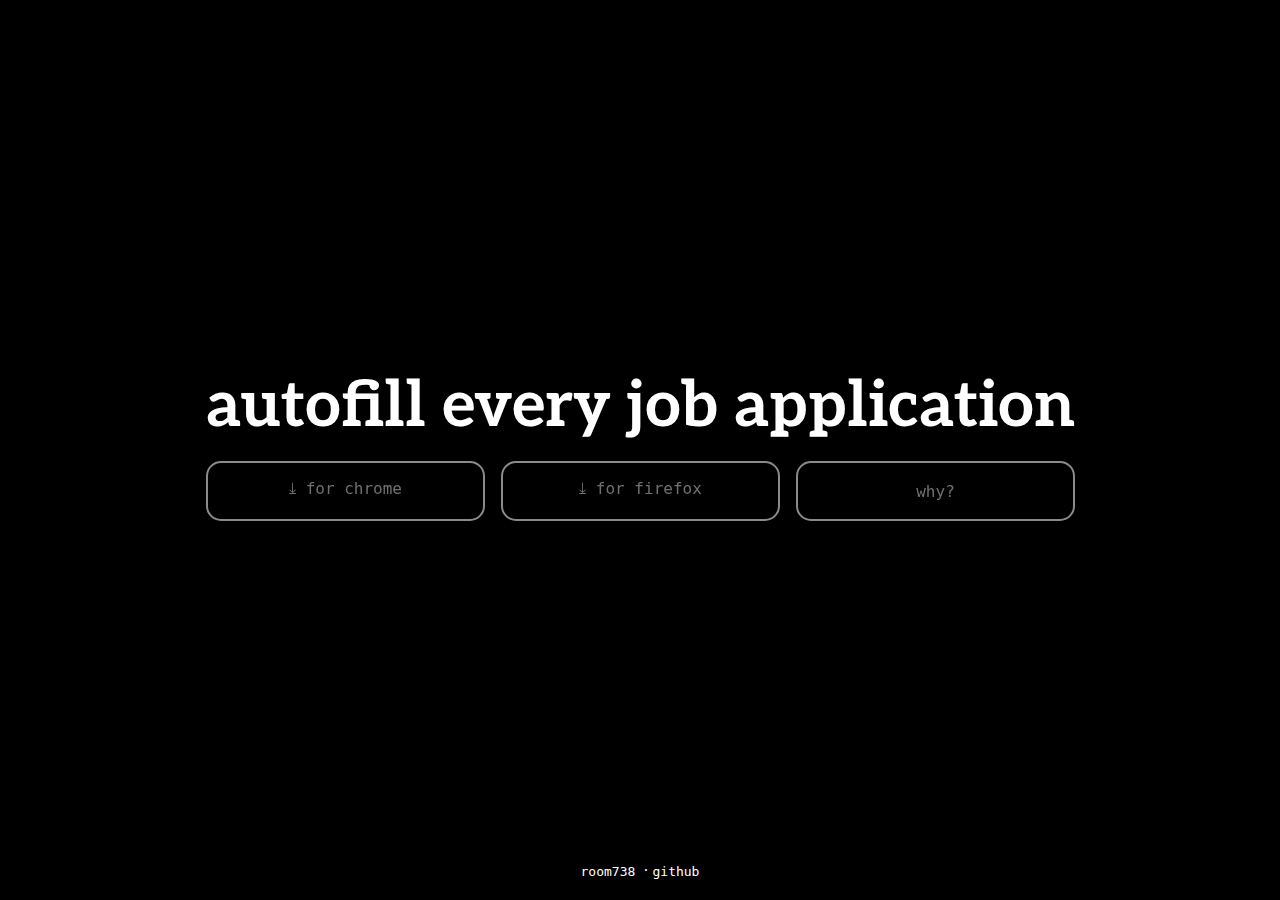
<file: index.html>
<!DOCTYPE html>
<html lang="en">
  <head>
    <meta charset="UTF-8">
    <meta http-equiv="X-UA-Compatible" content="ie=edge">
    <meta id="meta" name="viewport" content="width=device-width, initial-scale=1.0, maximum-scale=1.0;">
    
    <title>ezapply: autofill every job app</title>
    <link rel="stylesheet" href="style.css">
    <link rel="icon" type="image/x-icon" href="favicon.ico">
  </head>
  <body>
    <!-- Main -->
    <div id="grid-parent">
      <div class="div1" id="text-container">
        <h1 id="main-text">autofill every job application</h1> 
        <div id="sleeper">
          <p id="blurb">
            pee
          </p>
        </div>
        <div id="button-box">
          <a class="button-28" href="#" id="ch">⤓ for chrome</a>
          <a class="button-28" href="#" id="ff">⤓ for firefox</a>
          <!-- TODO: Make this make an explanation appear below the buttons -->
          <button class="button-28" role="button" onClick=handleOnClick() id="more">why?</a>
        </div>
      </div>
    </div>

    <!-- Footer -->
    <div class="room-tag">
      <a id="room-text" href="https://room738.xyz/">
        room738
      </a> ·
      <a id="room-text" href="https://github.com/room738/ezapply">
        github
      </a>

      <!-- Learn More Script -->
      <script src="main.js"></script>
    </div>
  </body>
</html>
</file>
<file: style.css>
@import url(https://fonts.bunny.net/css?family=aleo:700);

html {
    background: black;
    color: white;
    width: auto;
}

html::-webkit-scrollbar {
    display: none;
}

body {
    display:flex;
    align-items: center;
    justify-content: center;
    flex-flow: column;
}

.div1{
    min-width: 153px;
}

#grid-parent {
    display:flex;
    align-items: center;
    justify-content: center;
    height: 97vh;
    width: auto;
}

h1, h2{
    font-size: 4em;
    margin: 0 0 0.25em;
    font-family: Aleo, Arial, sans-serif;
}

h2 {
    font-size: 2.5em;
}

/* THE BUTTON */
.button-28 {
  appearance: none;
    width: 300px;
  background-color: transparent;
  border: 2px solid #8a8a8a;
  border-radius: 15px;
  box-sizing: border-box;
  color: #70706f;
  cursor: pointer;
  display: inline-block;
    font-family: monospace;
  font-size: 16px;
  line-height: normal;
  margin: 0;
  min-height: 60px;
  min-width: 0;
  outline: none;
  padding: 16px 24px;
  text-align: center;
  text-decoration: none;
  transition: all 300ms cubic-bezier(.23, 1, 0.32, 1);
  user-select: none;
  -webkit-user-select: none;
  touch-action: manipulation;
  width: 80%;
  will-change: transform;
}

.button-28:disabled {
  pointer-events: none;
}

.button-28:hover {
  color: #fff;
  background-color: #1A1A1A;
  box-shadow: rgba(0, 0, 0, 0.25) 0 8px 15px;
  transform: translateY(-2px);
  border: 2px solid #1A1A1A;
}

.button-28:active {
  box-shadow: none;
  transform: translateY(0);
}

#button-box{
    display: flex;
    height:auto;
    justify-content: center;
}

@media only screen and (max-width: 890px) {
    .button-28{
        width: 100%;
        margin: 0 0.25rem;
    }
    
    h1{
        margin-left: 0.25rem;
    }
}

/* room738 tag*/
.room-tag{
    position:absolute;
    bottom: 0;
    margin-bottom: 20px;
}

#room-text{
    text-decoration: none;
    color: white;
    font-size:1em;
    font-family: monospace;
}

#ch:hover{
    background-color: #498447;
}

#ff{
    margin: 0 1em;
}

#ff:hover{
    background-color:#ad3121;
}

/* no space btwn buttons when they wrap */
@media only screen and (max-width: 593px){
    #ff{
        margin: 0;
    }
}

/* no download button on mobile*/
@media only screen and (max-width: 555px) {
    #ch{
        display: none;
    }
    #ff{
        display: none;
    }

    #blurb {
        padding: 0 2rem 0 0.3rem;
    }
}

#more:hover{
    background-color:#1f6da1;
}

#blurb{
    display: none;
    margin: 0 0 2.25em 0em;
    max-width: 800px;
    transition: display 1s ease-in;
    -webkit-animation: fadeIn 1s;
    animation: fadeIn 1s;
}

@-webkit-keyframes fadeIn {
    from { opacity: 0; }
      to { opacity: 1; }
}
@keyframes fadeIn {
    from { opacity: 0; }
      to { opacity: 1; }
}
</file>
